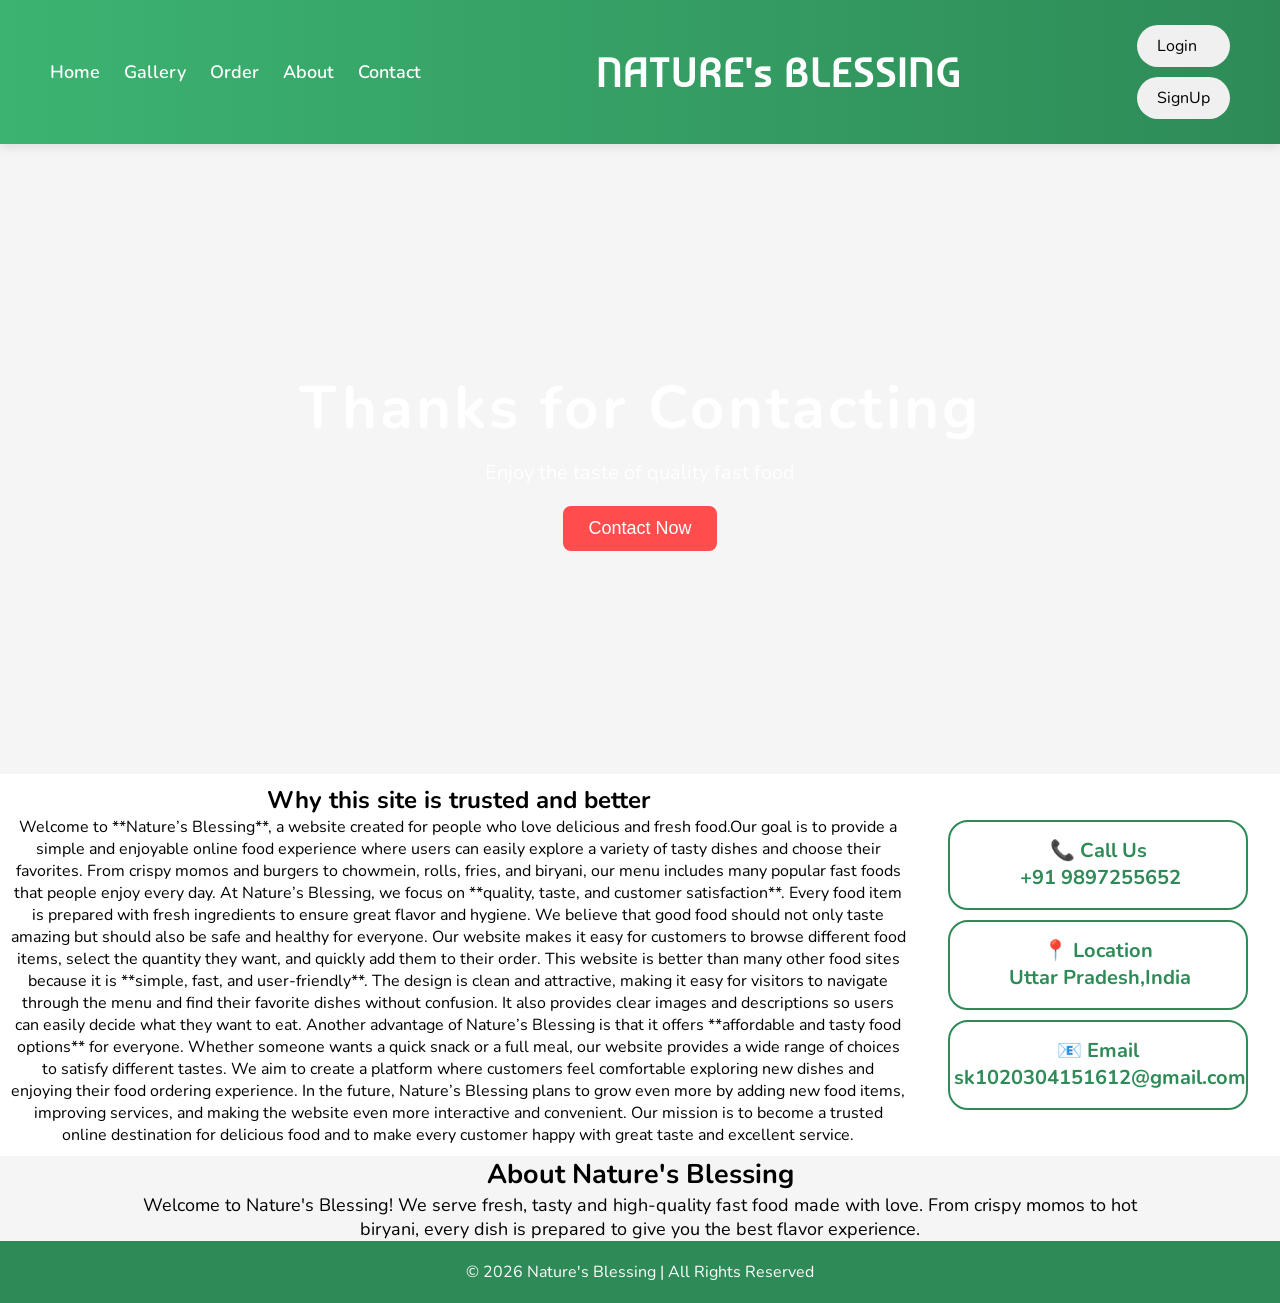
<file: contact.html>
<!DOCTYPE html>
<html lang="en">

<head>
    <meta charset="UTF-8">
    <meta name="viewport" content="width=device-width, initial-scale=1.0">
    <title>Nature's Blessing - Contact</title>
    <link rel="stylesheet" href="style.css">
    <style>

    </style>
</head>

<body>
    <div class="container">
        <header>
            <div class="menuBar">
                <div class="menu">
                    <div class="menus">
                        <a href="home.html">Home</a>
                        <a href="index.html">Gallery</a>
                        <a href="order.html">Order</a>
                        <a href="about.html">About</a>
                        <a href="contact.html">Contact</a>
                    </div>
                </div>
                <div class="title">
                    <h1>NATURE's BLESSING</h1>
                </div>
                <div class="profile">
                    <div class="btn">
                        <a href="login.html">
                            <p>Login</p>
                        </a>
                    </div>
                    <div class="btn">
                        <a href="signup.html">
                            <p>SignUp</p>
                        </a>
                    </div>
                </div>
            </div>
        </header>

        <section class="homeSection">
            <div>
                <h1>Thanks for Contacting</h1>
                <p>Enjoy the taste of quality fast food</p>
                <button onclick="location.href='#Contact'">Contact Now</button>
            </div>
        </section>
        <section class="about1">
            <div class="paragraph">
                <h2>Why this site is trusted and better</h2>
                <p>
                    Welcome to **Nature’s Blessing**, a website created for people who love delicious and fresh food.Our
                    goal is to provide a simple and enjoyable online food experience where users can easily explore a
                    variety of tasty dishes and choose their favorites. From crispy momos and burgers to chowmein,
                    rolls,
                    fries, and biryani, our menu includes many popular fast foods that people enjoy every day.
                    At Nature’s Blessing, we focus on **quality, taste, and customer satisfaction**. Every food item is
                    prepared with fresh ingredients to ensure great flavor and hygiene. We believe that good food should
                    not
                    only taste amazing but should also be safe and healthy for everyone. Our website makes it easy for
                    customers to browse different food items, select the quantity they want, and quickly add them to
                    their
                    order.
                    This website is better than many other food sites because it is **simple, fast, and user-friendly**.
                    The
                    design is clean and attractive, making it easy for visitors to navigate through the menu and find
                    their
                    favorite dishes without confusion. It also provides clear images and descriptions so users can
                    easily
                    decide what they want to eat.
                    Another advantage of Nature’s Blessing is that it offers **affordable and tasty food options** for
                    everyone. Whether someone wants a quick snack or a full meal, our website provides a wide range of
                    choices to satisfy different tastes. We aim to create a platform where customers feel comfortable
                    exploring new dishes and enjoying their food ordering experience.
                    In the future, Nature’s Blessing plans to grow even more by adding new food items, improving
                    services,
                    and making the website even more interactive and convenient. Our mission is to become a trusted
                    online
                    destination for delicious food and to make every customer happy with great taste and excellent
                    service.
                </p>
            </div>
            <div class="contactSection" id="Contact">
                <div class="contact-box" onclick="copyNumber('9897255652')">
                    <h4>📞 Call Us</h4>
                    <p id="number">+91 9897255652</p>
                </div>
                <div class="contact-box" onclick="location.href='https://maps.app.goo.gl/yTkgTGCmMgheuywQ9'">
                    <h4>📍 Location</h4>
                    <p>Uttar Pradesh,India</p>
                </div>
                <div class="contact-box" onclick="location.href='mailto:sk1020304151612@gmail.com'">
                    <h4>📧 Email</h4>
                    <p>sk1020304151612@gmail.com</p>
                </div>
            </div>
        </section>
        <section class="about2">
            <h2>About Nature's Blessing</h2>
            <p>
                Welcome to Nature's Blessing! We serve fresh, tasty and high-quality fast food
                made with love. From crispy momos to hot biryani, every dish is prepared to
                give you the best flavor experience.
            </p>
        </section>
        <div class="footer">
            <p>© 2026 Nature's Blessing | All Rights Reserved</p>
        </div>
    </div>
    <script>
        function copyNumber(number) {

            // copy number to clipboard
            navigator.clipboard.writeText(number);

            // show message
            document.getElementById("number").innerText = "Copied: " + number;

            // open phone dialer
            window.location.href = "tel:" + number;
        }
    </script>
    <script src="script.js"></script>

</body>

</html>
</file>
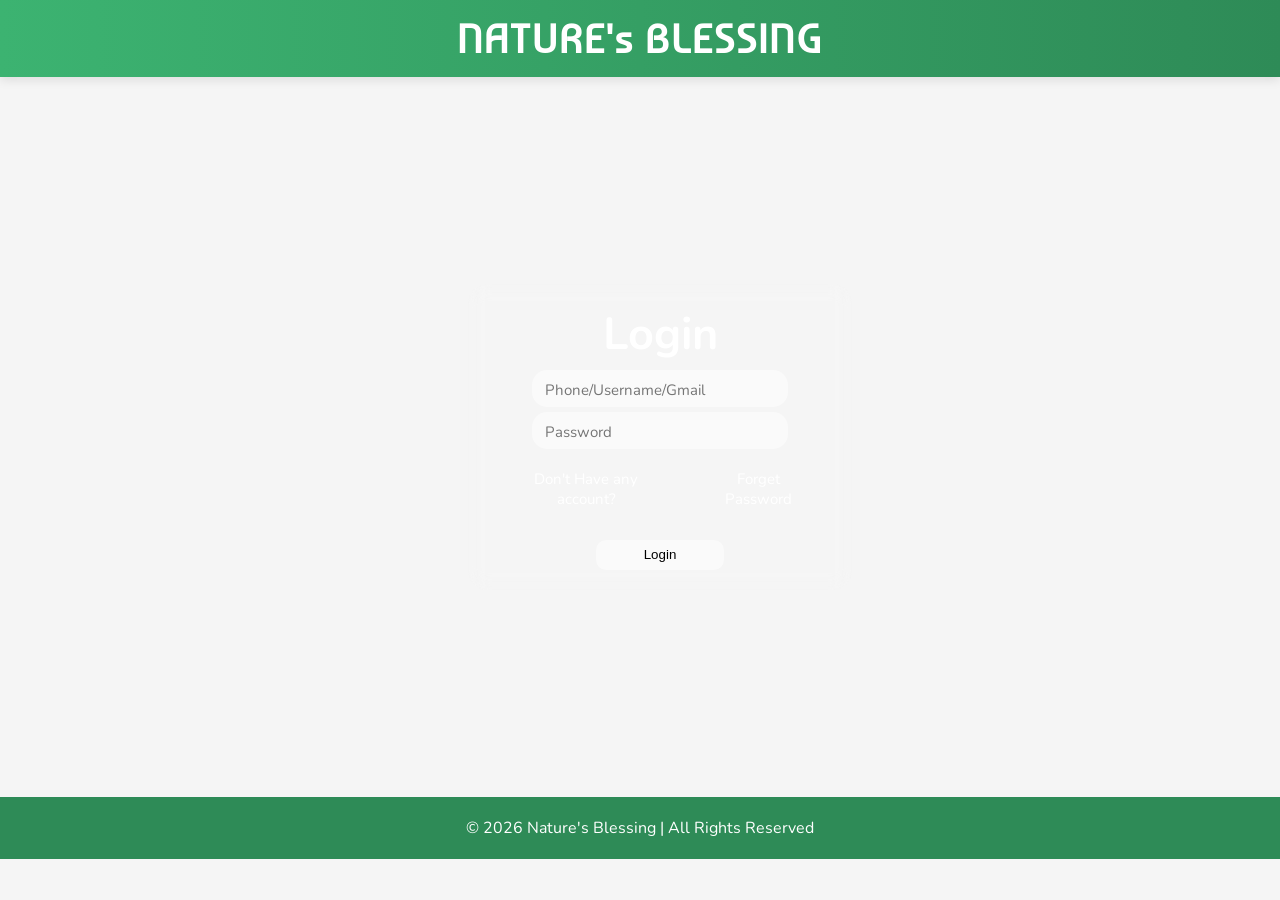
<file: login.html>
<!DOCTYPE html>
<html lang="en">

<head>
    <meta charset="UTF-8">
    <meta name="viewport" content="width=device-width, initial-scale=1.0">
    <title>Login - Nature's Blessing</title>
    <link rel="stylesheet" href="style.css">
    <style>

    </style>
</head>

<body>
    <div class="container">
        <header>
            <div class="menuBarLogin">
                <div class="title">
                    <h1>NATURE's BLESSING</h1>
                </div>
            </div>
        </header>

        <section class="homeSectionLogin">
            <div>
            </div>
            <div class="login">
                <form action="">
                    <h1>Login</h1>
                    <input type="text" placeholder="Phone/Username/Gmail"><br>
                    <input type="password" placeholder="Password"><br>
                    <div class="links">
                        <a href="signup.html">Don't Have any account?</a>
                        <a href="forgetPwd.html">Forget Password</a>
                    </div>
                    <button type="submit">Login</button>
                </form>
            </div>
        </section>
        <div class="footer">
            <p>© 2026 Nature's Blessing | All Rights Reserved</p>
        </div>
    </div>
    <script src="script.js"></script>

</body>

</html>
</file>
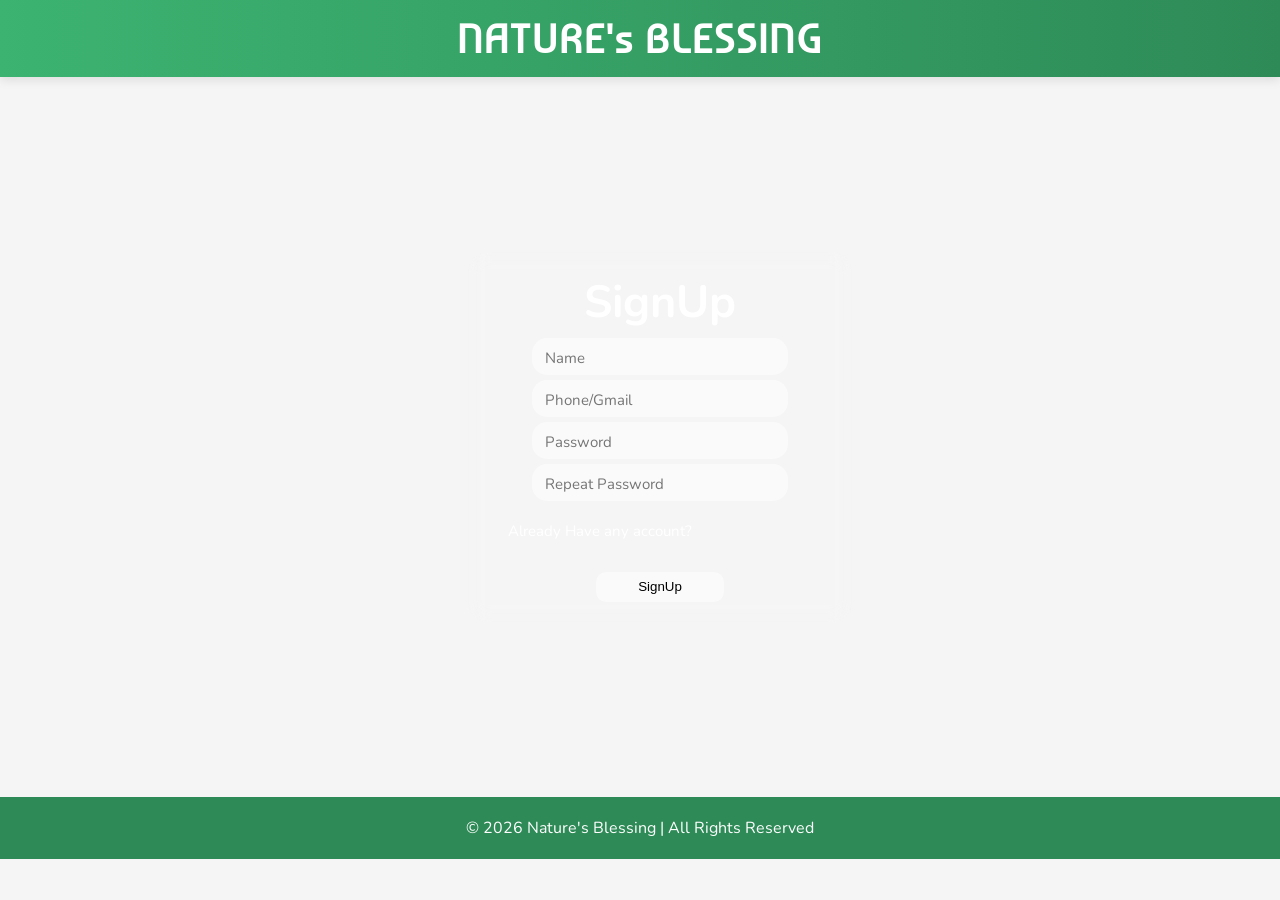
<file: signup.html>
<!DOCTYPE html>
<html lang="en">

<head>
    <meta charset="UTF-8">
    <meta name="viewport" content="width=device-width, initial-scale=1.0">
    <title>Signup - Nature's Blessing</title>
    <link rel="stylesheet" href="style.css">
    <style>

    </style>
</head>

<body>
    <div class="container">
        <header>
            <div class="menuBarLogin">
                <div class="title">
                    <h1>NATURE's BLESSING</h1>
                </div>
            </div>
        </header>

        <section class="homeSectionLogin">
            <div>
            </div>
            <div class="login">
                <form action="">
                    <h1>SignUp</h1>
                    <input type="text" placeholder="Name"><br>
                    <input type="text" placeholder="Phone/Gmail"><br>
                    <input type="password" placeholder="Password"><br>
                    <input type="password" placeholder="Repeat Password"><br>
                    <div class="links">
                        <a href="login.html">Already Have any account?</a>
                    </div>
                    <button type="submit">SignUp</button>
                </form>
            </div>
        </section>
        <div class="footer">
            <p>© 2026 Nature's Blessing | All Rights Reserved</p>
        </div>
    </div>
    <script src="script.js"></script>
</body>

</html>
</file>
<file: style.css>
@import url('https://fonts.googleapis.com/css2?family=Baumans&family=Nunito:wght@300;400;600;800&display=swap');

html{
scroll-behavior: smooth;
}

* {
    margin: 0;
    padding: 0;
    box-sizing: border-box;
}

body {
    background: #f5f5f5;
    font-family: "Nunito", sans-serif;
}

/* MENU BAR */

.menuBar {
    display: flex;
    justify-content: space-between;
    align-items: center;
    padding: 15px 40px;
    background: linear-gradient(90deg, #3cb371, #2e8b57);
    box-shadow: 0 3px 10px rgba(0, 0, 0, 0.1);
}

.menus a {
    text-decoration: none;
    color: #ffffff;
    font-weight: bold;
    font-size: 18px;
    margin: 0 10px;
    font-weight: 600;
}

.menus a:hover {
    border-bottom: 2px solid #ffffff;
    padding-bottom: 3px;
}

/*Title*/

.title h1 {
    color: white;
    letter-spacing: 2px;
    font-family: baumans;
    font-size: 40px;
}

/* PROFILE */

.btn{
    display: flex;
    align-items: center;
    gap: 10px;
    padding: 10px 20px;
    border-radius: 30px;
    background: #f0f0f0;
    transition: 0.3s;
    margin: 10px;
    border: none;
}

.btn a{
    text-decoration: none;
    color: black;
    text-align: center;
}

.btn:hover {
    transform: scale(1.05);
    box-shadow: 0 4px 12px rgba(0, 0, 0, 0.2);
}

/* FOOD SECTION */

.section {
    display: flex;
    justify-content: center;
    flex-wrap: wrap;
    gap: 30px;
    padding: 40px;
}

/* CARD */

.item {
    width: 300px;
    background: white;
    border-radius: 15px;
    box-shadow: 0 5px 20px rgba(0, 0, 0, 0.15);
    overflow: hidden;
    transition: 0.3s;
}

.item:hover {
    transform: translateY(-8px);
    .price{
        visibility: visible;
        height: auto;
        transition: 0.5s;
    }
}

.image {
    position: relative;
}

.price {
    color: red;
    margin: 0px 20px;
    padding: 0;
    visibility: collapse;
    height: 0px;
    display: flex;
    justify-content: space-between;
}

.image img {
    width: 100%;
    height: 200px;
    object-fit: cover;
}

/* FOOD NAME */

.data-name {
    text-align: center;
    padding: 10px;
    color: #333;
    font-size: 18px;
}

/* BUTTON AREA */

.data-qty {
    display: flex;
    justify-content: space-around;
    padding: 15px;
}

.quantity{
    border: 2px solid  #ff4d4d;
    padding: 5px;
    border-radius: 12px;
}

.data-qty select {
    padding: 8px;
    border-radius: 8px;
    border: 1px solid #ccc;
    cursor: pointer;
}

.data-qty button {
    background: #ff4d4d;
    color: white;
    border: none;
    padding: 8px 15px;
    border-radius: 8px;
    cursor: pointer;
    transition: 0.3s;
}

.data-qty button:hover {
    background: #cc0000;
}

/* Hello, my name is Shobhit Kumar. I am 18 years old and currently a student of BCA (Bachelor of Computer Applications). I am passionate about learning computer technologies and improving my programming and web development skills. I enjoy exploring new ideas in the field of IT and aim to build a successful career in the technology industry.*/

.homeSection {
    height: 70vh;
    background: url("https://i.pinimg.com/1200x/a6/de/30/a6de3029f0e31d3647ef79af37e36a06.jpg") center/cover no-repeat;
    display: flex;
    justify-content: center;
    align-items: center;
    text-align: center;
    color: white;
}

.homeSection h1 {
    font-size: 60px;
    letter-spacing: 3px;
}

.homeSection p {
    font-size: 20px;
    margin: 10px 0 20px;
}

.homeSection button {
    padding: 12px 25px;
    border: none;
    background: #ff4d4d;
    color: white;
    font-size: 18px;
    border-radius: 8px;
    cursor: pointer;
}

.about {
    padding: 60px;
    display: flex;
    text-align: center;
    background: white;
}

.about h2,.about2 {
    font-size: 35px;
    margin-bottom: 20px;
}

.about p,.about2 {
    width: 80%;
    margin: auto;
    font-size: 18px;
}

.footer {
    background: #2e8b57;
    color: white;
    text-align: center;
    padding: 20px;
}

/* Hello, my name is Shobhit Kumar. I am 18 years old and currently a student of BCA (Bachelor of Computer Applications). I am passionate about learning computer technologies and improving my programming and web development skills. I enjoy exploring new ideas in the field of IT and aim to build a successful career in the technology industry.*/

.contactSection{
    border: #cc000000 solid 2px;
    height: 335px;
    padding: 10px;
    border-radius: 30px;
    transition: 0.3s;
    margin: 10px;
}

.contactSection:hover{
    box-shadow: 0 7px 12px rgba(0, 0, 0, 0.568);
}

.contact-box{
    border: #2e8b57 2px solid;
    border-radius: 20px;
    height: 90px;
    width: 300px;   
    padding-top: 15px; 
    text-align: center;
    vertical-align: middle;
    color: #2e8b57;
    font-weight: bold;
    font-size: 20px;
    transition: 0.3s;
    position: relative;
    margin: 10px;
    cursor:pointer;
}

.contact-box p{
    margin: 0;
    text-align: center;
    width: 300px;
}

.contact-box:hover{
    box-shadow: 0 7px 12px rgba(0, 0, 0, 0.568);
    transform: translateY(-3px);

}

.about1{
    padding: 60px;
    display: flex;
    align-items: center;
    justify-content: center;
    flex-wrap: wrap;
    text-align: center;
    background: white;
    padding: 0;
    margin: 0;
}

.paragraph{
    max-width: 70vw;
    margin: 10px;
}

.about2{
    text-align: center;
}

/* Hello, my name is Shobhit Kumar. I am 18 years old and currently a student of BCA (Bachelor of Computer Applications). I am passionate about learning computer technologies and improving my programming and web development skills. I enjoy exploring new ideas in the field of IT and aim to build a successful career in the technology industry.*/

.menuBarLogin {
    display: flex;
    justify-content: center;
    align-items: center;
    padding: 15px 40px;
    text-align: center;
    background: linear-gradient(90deg, #3cb371, #2e8b57);
    box-shadow: 0 3px 10px rgba(0, 0, 0, 0.1);
}

.homeSectionLogin{
    height: 80vh;
    background: url("https://images.unsplash.com/photo-1504674900247-0877df9cc836") center/cover no-repeat;
    display: flex;
    justify-content: center;
    align-items: center;
    text-align: center;
    color: white;
}

.login{
    background-color:fit;
    backdrop-filter: blur(10px);
    margin: 20px;
    height: auto;
    width: 40vw;
    display: flex;
    justify-content: center;
    border-radius: 20px;
    max-width: 30vw;
}

.login input{
    height: auto;
    padding: 5px;
    text-decoration: none;
    width: 30vw;
    max-width: 20vw;
    background-color:rgba(255, 255, 255, 0.5);
    border: none;
    transition: 0.3s;
    font-family: nunito;
    font-size: 20px;
    border-radius: 15px;
    padding-left: 1vw;
}

.login input:focus{
    outline: none;
    background-color: #cccccc00;
    box-shadow: 0px 2px 10px rgb(0, 0, 0);
}

.login input::placeholder{
    font-size: 15px;
}

.login a{
    font-size: 15px;
    color: rgb(255, 255, 255);
    text-decoration: none;
    font-weight: normal;
    padding: 0px 20px;
}

.login div{
    height: auto;
    min-width: 20vw;
    width:30vw;
    display: flex;
    align-items: center;
    justify-content: space-between;
}

.homeSectionLogin div {
    padding: 20px;
    font-size: 30px;
    font-weight: bold;
}

.login button{
    height: 30px;
    width: 10vw;
    border-radius: 10px;
    border: none;
    background-color:rgba(255, 255, 255, 0.5);
}

/* Hello, my name is Shobhit Kumar. I am 18 years old and currently a student of BCA (Bachelor of Computer Applications). I am passionate about learning computer technologies and improving my programming and web development skills. I enjoy exploring new ideas in the field of IT and aim to build a successful career in the technology industry.*/

.cart-panel h3{
    padding: 0px 20px;
}
.cart-panel{
    position:fixed;
    top:0;
    right:-350px;
    width:350px;
    height:100%;
    background:white;
    box-shadow:-5px 0 15px rgba(0,0,0,0.2);
    transition:0.3s;
    overflow-y:auto;
    z-index:1000;
    border-radius: 30px 0px 0px 30px ;
    display: flex;
    flex-direction: column;
    align-items: center;
}

.cart-panel.active{
    right:0;
}

.cart-header{
    display:flex;
    justify-content:space-between;
    align-items:center;
    background-color: #3cb371;
    padding: 10px 20px;
    margin: 0;
    color: white;
    font-size: 20px;
    width: 100%;
}

.cart-header button{
    background:none;
    color:white;
    border:none;
    cursor:pointer;
    height: 30px;
    width: 30px;
    font-size: 30px;
    border-radius: 30%;
    display: flex;
    align-items: center;
    justify-content: center;

}

#cartItems{
    list-style: none;
    margin: 20px;
    font-size: 20px;
}

#placeOrder{
    margin: 10px;
    padding: 10px;
    width: 20vw;
    font-size: 15px;
    color: #ffffff;
    background-color: #ff4d4d;
    outline: none;
    font-weight: bold;
    border: none;
    border-radius: 15px;
}
</file>
